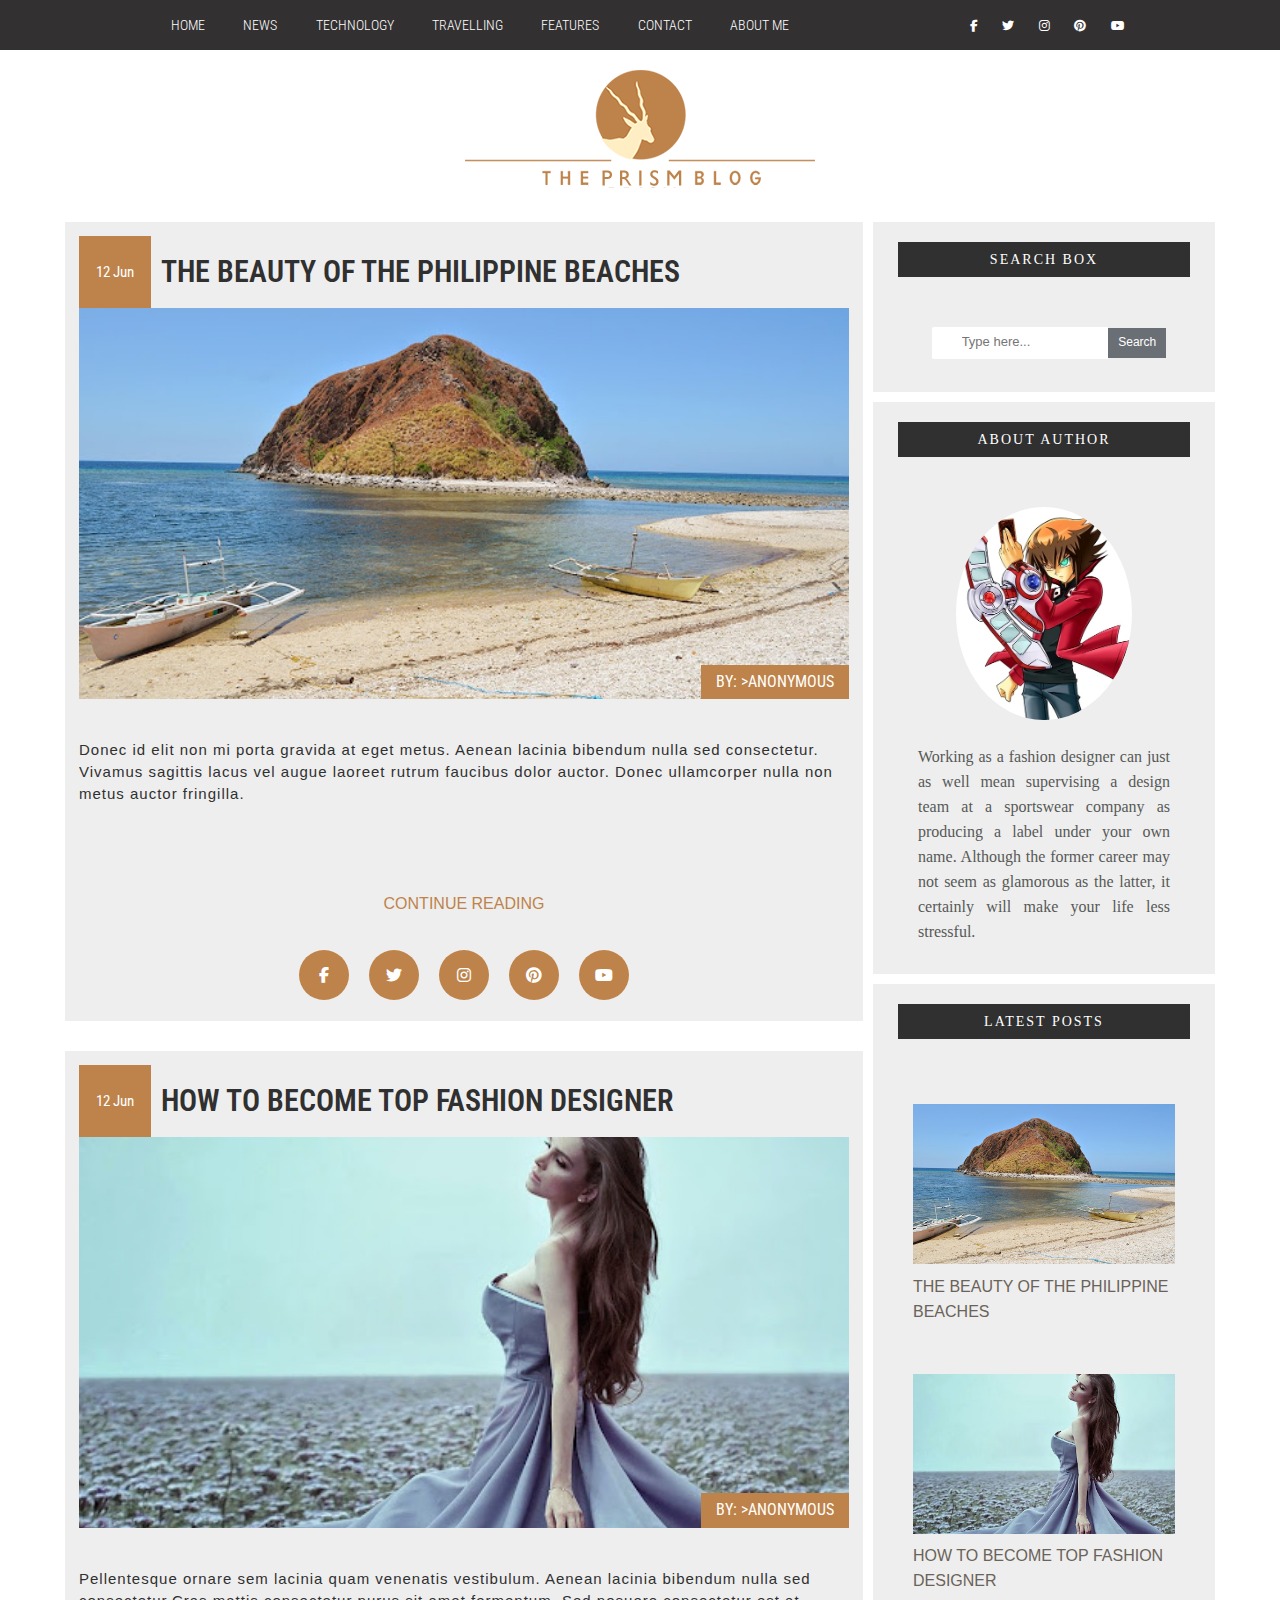
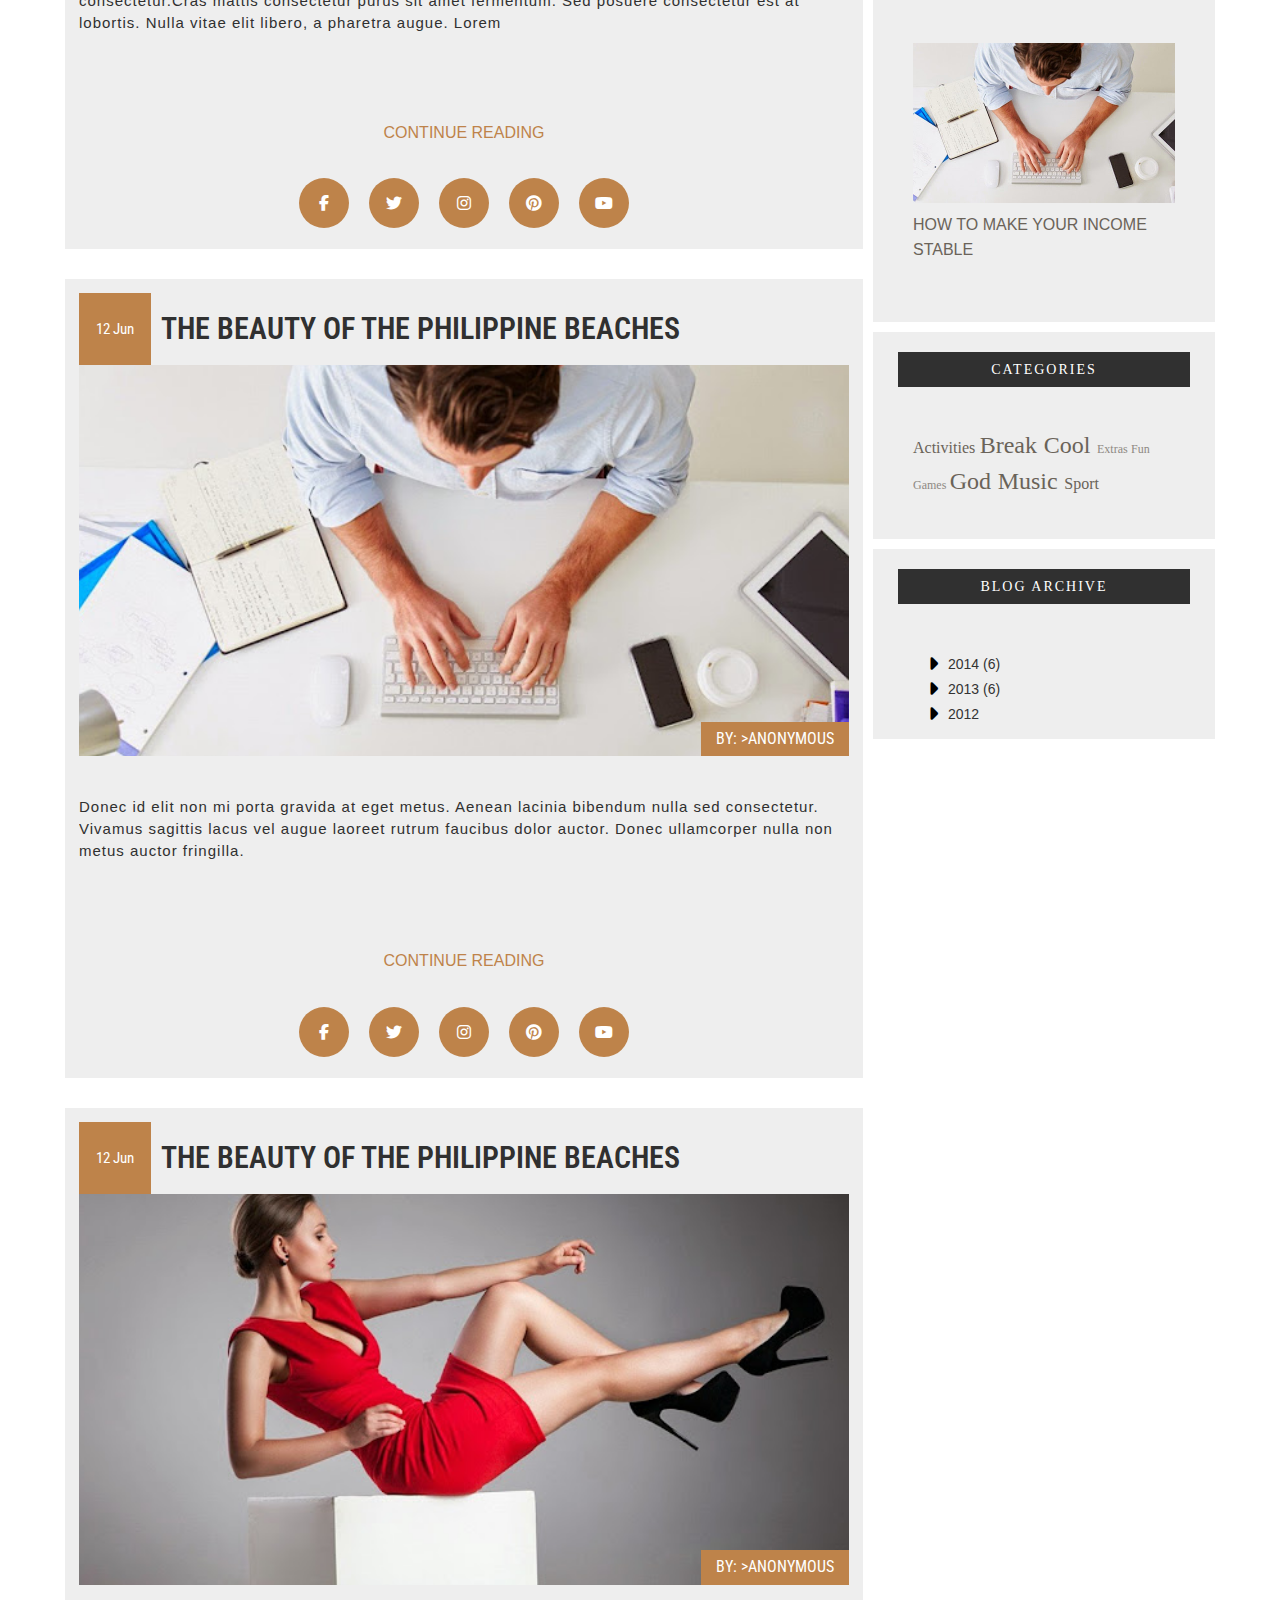
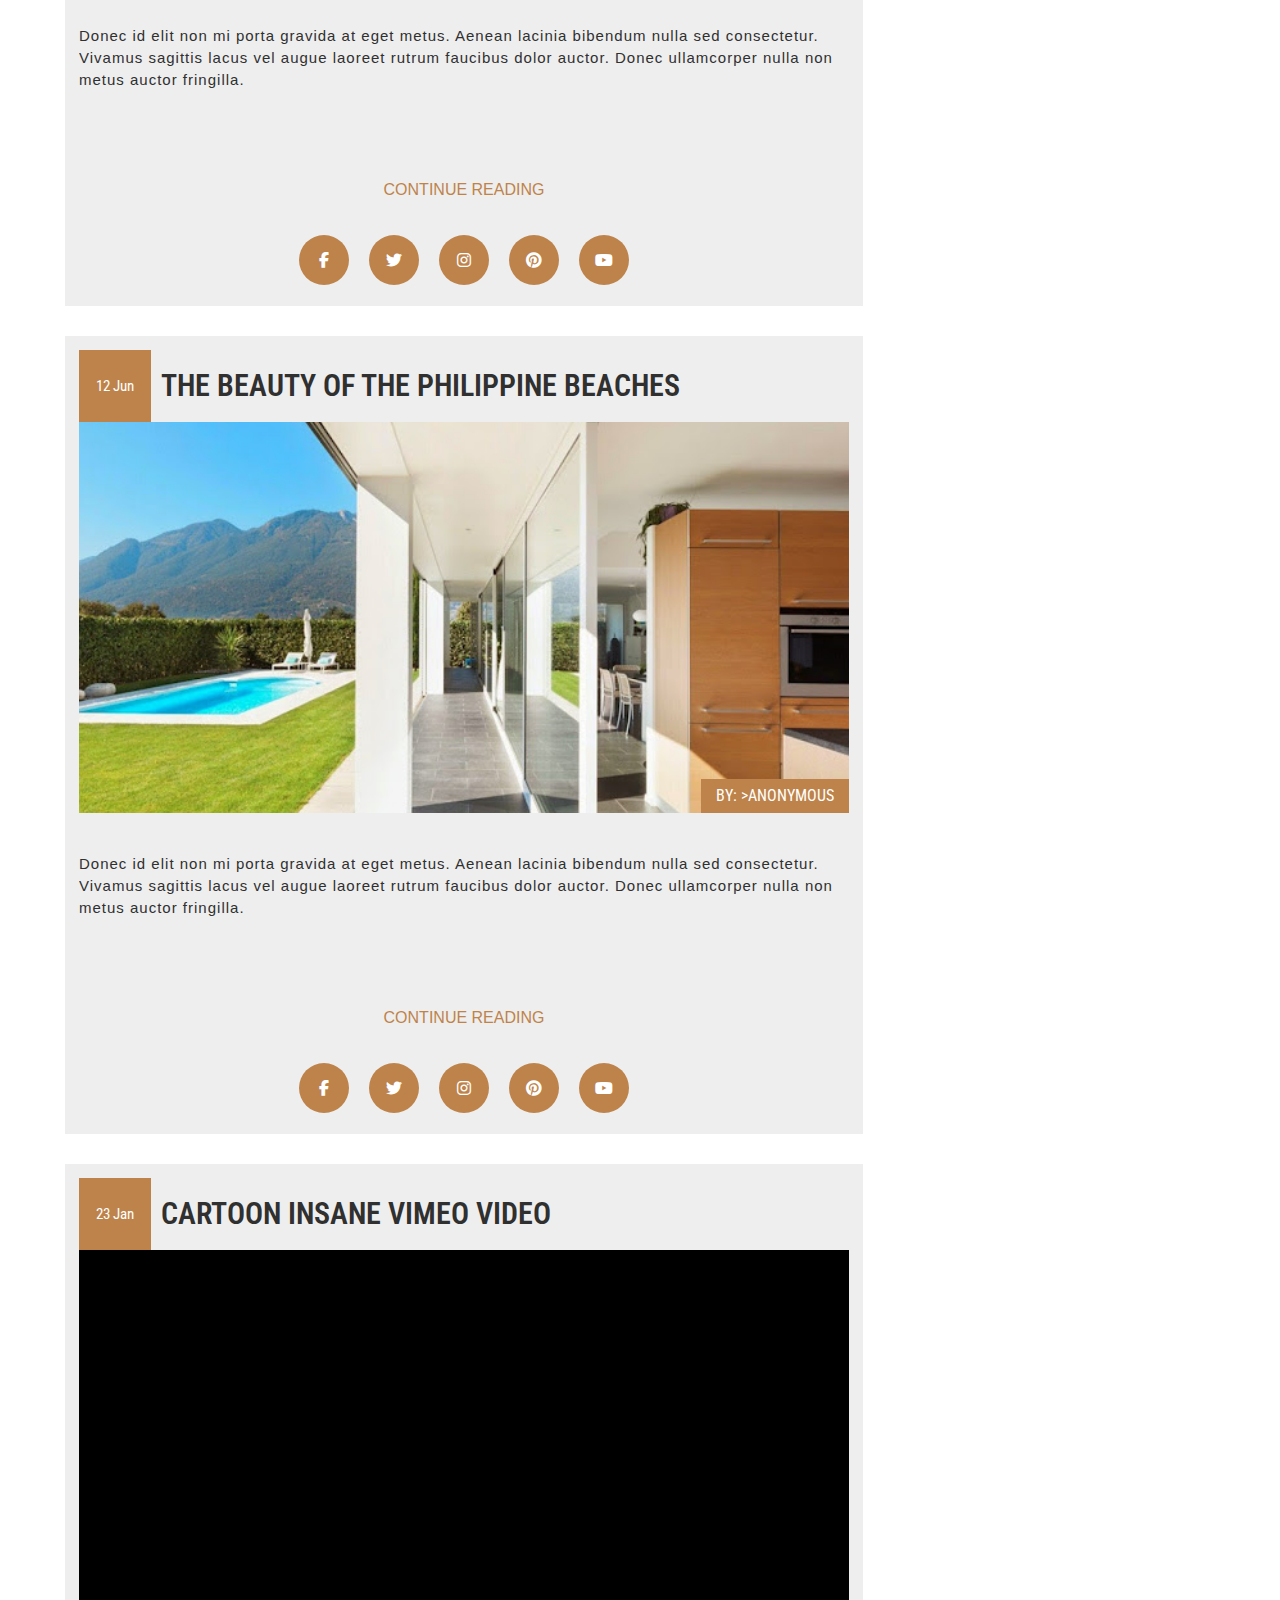
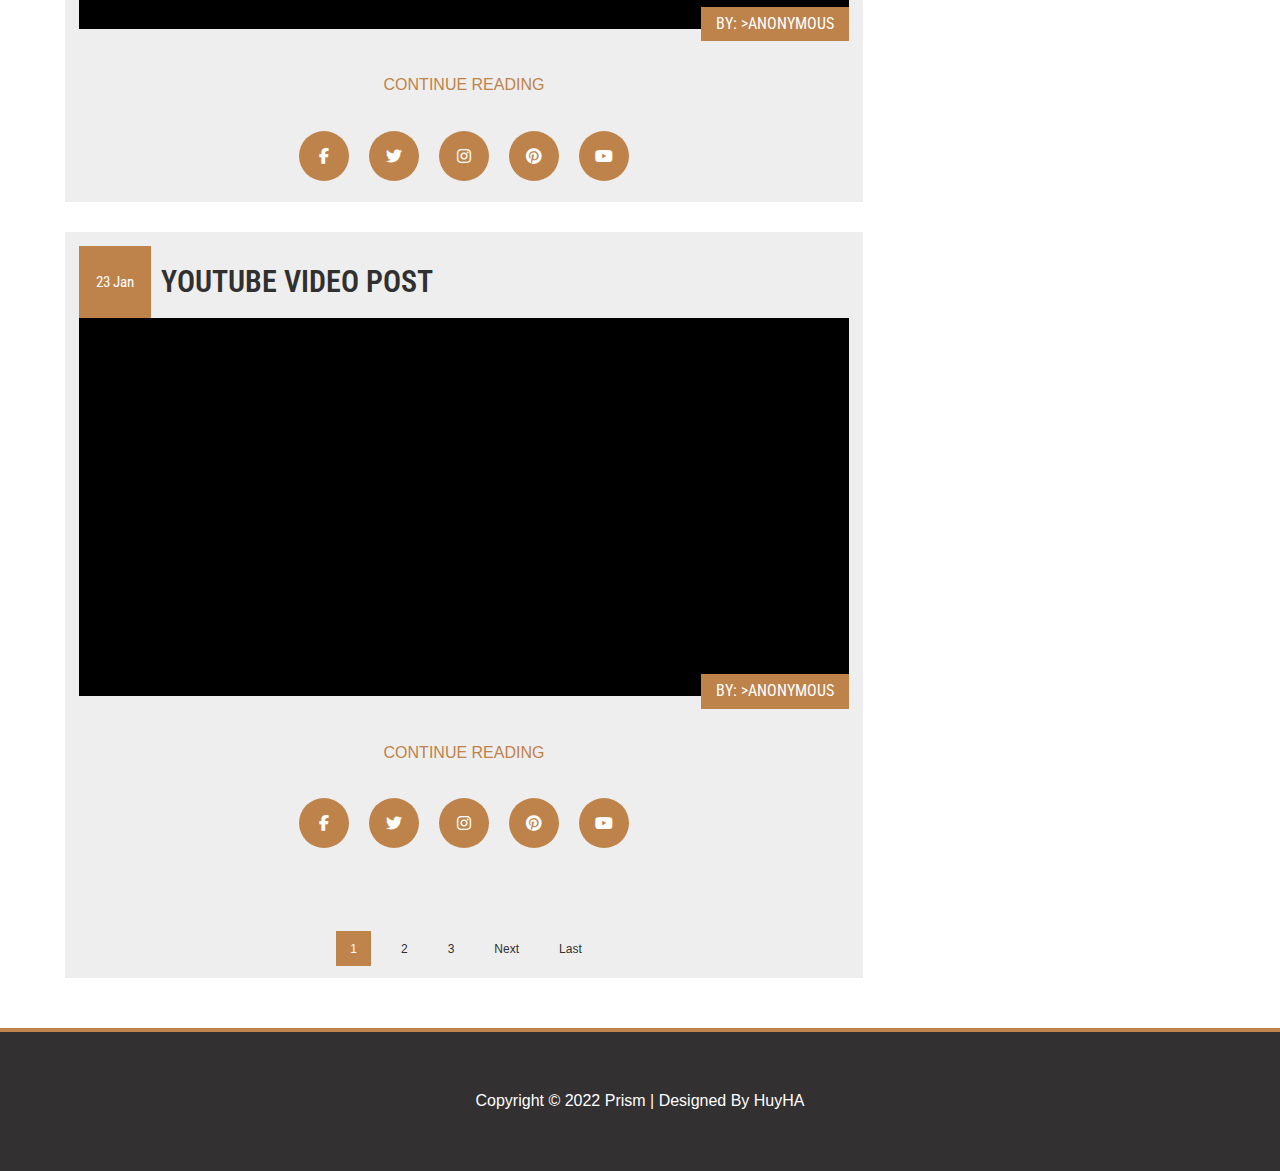
<file: index.html>
<!DOCTYPE html>
<html lang="en">
<head>
    <meta charset="UTF-8">
    <meta http-equiv="X-UA-Compatible" content="IE=edge">
    <meta name="viewport" content="width=device-width, initial-scale=1.0">
    <link rel="preconnect" href="https://fonts.gstatic.com" crossorigin>
    <link href="//fonts.googleapis.com/css?family=Roboto+Condensed:400,300" rel="stylesheet" type="text/css">
    <link rel="stylesheet" href="https://cdnjs.cloudflare.com/ajax/libs/font-awesome/6.2.0/css/all.min.css">
    <link rel="stylesheet" href="Asset/css/reset.css">
    <link rel="stylesheet" href="Asset/css/main.css">
    <link rel="stylesheet" href="Asset/css/reponsive.css">
    <title>HuyHaBlog</title>
</head>
<body>
    <!-- Start header -->
    <header>
        <ul class="navbar">
            <li class="navbar__item">
                <a href="#" class="navbar-item__link">HOME</a>
            </li>
            <li class="navbar__item">
                <a href="#" class="navbar-item__link">NEWS</a>
            </li>
            <li class="navbar__item">
                <a href="#" class="navbar-item__link">Technology</a>
            </li>
            <li class="navbar__item">
                <a href="#" class="navbar-item__link">TRAVELLING</a>
            </li>
            <li class="navbar__item">
                <a href="#" class="navbar-item__link">Features</a>
                <ul class="navbar__child">
                    <li class="navbar-child__item">
                       <a href="#" class="navbar-item-child__link">
                            Music
                       </a> 
                    </li>
                    <li class="navbar-child__item">
                        <a href="#" class="navbar-item-child__link">
                            Group
                        </a>
                    </li>
                    <li class="navbar-child__item">
                        <a href="#" class="navbar-item-child__link">
                            SUB MENU 3
                        </a>        
                    </li>
                    <li class="navbar-child__item">
                        <a href="#" class="navbar-item-child__link">
                            SUB MENU 4
                        </a>
                    </li>
                </ul>
            </li>
            <li class="navbar__item">
                <a href="#" class="navbar-item__link">CONTACT</a>
            </li>
            <li class="navbar__item">
                <a href="#" class="navbar-item__link">About me</a>
            </li>
        </ul>
        <!-- Navbar mobile -->
        <div class="navbar__mobile">
            <label class="fa-solid fa-bars navbar__mobile--icon" for="navbar__mobile--check"></label>
            <input type="checkbox" id="navbar__mobile--check"  name="navbar__mobile--check" hidden>
            <ul class="navbar-list__mobile">
                <li class="navbar-item__mobile">
                    <a href="#" class="navbar-item-mobile__link">Home</a>
                </li>
                <li class="navbar-item__mobile">
                    <a href="#" class="navbar-item-mobile__link">News</a>
                </li>
                <li class="navbar-item__mobile">
                    <a href="#" class="navbar-item-mobile__link">Technology</a>
                </li>
                <li class="navbar-item__mobile">
                    <a href="#" class="navbar-item-mobile__link">Travelling</a>
                </li>
                <li class="navbar-item__mobile">
                    <a href="#" class="navbar-item-mobile__link">Features
                        <i class="fa-solid fa-caret-right navbar-item-child__icon"></i>
                        <i class="fa-solid fa-sort-down navbar-item-child__icon--seccon"></i>
                    </a>
                    <ul class="navbar-child__mobile">
                        <li class="navbar-child-item__mobile">
                           <a href="#" class="navbar-item-child-mobile__link">
                                Music
                           </a> 
                        </li>
                        <li class="navbar-child-item__mobile">
                            <a href="#" class="navbar-item-child-mobile__link">
                                Group
                            </a>
                        </li>
                        <li class="navbar-child-item__mobile">
                            <a href="#" class="navbar-item-child-mobile__link">
                                Sub menu 3
                            </a>        
                        </li>
                        <li class="navbar-child-item__mobile">
                            <a href="#" class="navbar-item-child-mobile__link">
                                Sub menu 4
                            </a>
                        </li>
                    </ul>
                </li>
                <li class="navbar-item__mobile">
                    <a href="#" class="navbar-item-mobile__link">Contact</a>
                </li>
                <li class="navbar-item__mobile">
                    <a href="#" class="navbar-item-mobile__link">About me</a>
                </li>
            </ul>
        </div>
        <div class="navbar__icon">
            <a href="#" class="navbar-icon__link">
                <i class="fa-brands fa-facebook-f navbar-icon__item"></i>
            </a>
            <a href="#" class="navbar-icon__link">
                <i class="fa-brands fa-twitter navbar-icon__item"></i>
            </a>
            <a href="#" class="navbar-icon__link">
                <i class="fa-brands fa-instagram navbar-icon__item"></i>
            </a>
            <a href="#" class="navbar-icon__link">
                <i class="fa-brands fa-pinterest navbar-icon__item"></i>
            </a>
            <a href="#" class="navbar-icon__link">
                <i class="fa-brands fa-youtube navbar-icon__item"></i>
            </a>
        </div>
    </header>
    <!-- End header -->
    <!-- Start -->
    <div class="logo">
        <img src="Asset/Images/logo.png" alt="logoBlog" class="logo__image">
    </div>
    <!-- End -->
    <div id="main">
        <!-- Start content -->
        <div class="content">
            <div class="list__post">
                <div class="post">
                    <div class="header__post">
                        <p class="date__post">12 Jun</p> 
                        <h2 class="title__post">
                            <a href="#" class="title-post__link">
                                THE BEAUTY OF THE PHILIPPINE BEACHES
                            </a>
                        </h2>
                    </div>
                    <div class="body__post">
                        <div class="layer-post__image">
                            <a href="detailPost.html" class="image-post__link">
                                <div class="image__post" style="--image: url('/Asset/Images/post1.jpg')"></div>
                            </a>
                            <a href="#" class="content-image__post--link">                    
                                <p class="content-image__post">
                                    BY: >ANONYMOUS
                                </p>
                            </a>
                        </div>
                        <div class="content__post">
                           <p>
                            Donec id elit non mi porta gravida at eget metus. Aenean lacinia bibendum nulla sed consectetur. Vivamus sagittis lacus vel augue laoreet rutrum faucibus dolor auctor. Donec ullamcorper nulla non metus auctor fringilla.
                           </p> 
                        </div>
                    </div>
                    <div class="footer__post">
                        <a href="#" class="content-footer__post">
                            CONTINUE READING
                        </a>
                        <ul class="list-icon__footer">
                            <a href="#" class="icon-footer__link">
                                <i class="fa-brands fa-facebook-f icon-footer__item"></i>
                            </a>
                            <a href="#" class="icon-footer__link">
                                <i class="fa-brands fa-twitter icon-footer__item"></i>
                            </a>
                            <a href="#" class="icon-footer__link">
                                <i class="fa-brands fa-instagram icon-footer__item"></i>
                            </a>
                            <a href="#" class="icon-footer__link">
                                <i class="fa-brands fa-pinterest icon-footer__item"></i>
                            </a>
                            <a href="#" class="icon-footer__link">
                                <i class="fa-brands fa-youtube icon-footer__item"></i>
                            </a>
                        </ul>
                    </div>
                </div>
                <div class="post">
                    <div class="header__post">
                        <p class="date__post">12 Jun</p> 
                        <h2 class="title__post">
                            <a href="#" class="title-post__link">
                                HOW TO BECOME TOP FASHION DESIGNER
                            </a>
                        </h2>
                    </div>
                    <div class="body__post">
                        <div class="layer-post__image">
                            <a href="#" class="image-post__link">
                                <div class="image__post" style="--image: url('/Asset/Images/post2.jpg')"></div>
                            </a>
                            <a href="#" class="content-image__post--link">                    
                                <p class="content-image__post">
                                    BY: >ANONYMOUS
                                </p>
                            </a>
                        </div>
                        <div class="content__post">
                           <p>
                            Pellentesque ornare sem lacinia quam venenatis vestibulum. Aenean lacinia bibendum nulla sed consectetur.Cras mattis consectetur purus sit amet fermentum. Sed posuere consectetur est at lobortis. Nulla vitae elit libero, a pharetra augue. Lorem
                           </p> 
                        </div>
                    </div>
                    <div class="footer__post">
                        <a href="#" class="content-footer__post">
                            CONTINUE READING
                        </a>
                        <ul class="list-icon__footer">
                            <a href="#" class="icon-footer__link">
                                <i class="fa-brands fa-facebook-f icon-footer__item"></i>
                            </a>
                            <a href="#" class="icon-footer__link">
                                <i class="fa-brands fa-twitter icon-footer__item"></i>
                            </a>
                            <a href="#" class="icon-footer__link">
                                <i class="fa-brands fa-instagram icon-footer__item"></i>
                            </a>
                            <a href="#" class="icon-footer__link">
                                <i class="fa-brands fa-pinterest icon-footer__item"></i>
                            </a>
                            <a href="#" class="icon-footer__link">
                                <i class="fa-brands fa-youtube icon-footer__item"></i>
                            </a>
                        </ul>
                    </div>
                </div>
                <div class="post">
                    <div class="header__post">
                        <p class="date__post">12 Jun</p> 
                        <h2 class="title__post">
                            <a href="#" class="title-post__link">
                                THE BEAUTY OF THE PHILIPPINE BEACHES
                            </a>
                        </h2>
                    </div>
                    <div class="body__post">
                        <div class="layer-post__image">
                            <a href="#" class="image-post__link">
                                <div class="image__post" style="--image: url('/Asset/Images/post3.jpg')"></div>
                            </a>
                            <a href="#" class="content-image__post--link">                    
                                <p class="content-image__post">
                                    BY: >ANONYMOUS
                                </p>
                            </a>
                        </div>
                        <div class="content__post">
                           <p>
                            Donec id elit non mi porta gravida at eget metus. Aenean lacinia bibendum nulla sed consectetur. Vivamus sagittis lacus vel augue laoreet rutrum faucibus dolor auctor. Donec ullamcorper nulla non metus auctor fringilla.
                           </p> 
                        </div>
                    </div>
                    <div class="footer__post">
                        <a href="#" class="content-footer__post">
                            CONTINUE READING
                        </a>
                        <ul class="list-icon__footer">
                            <a href="#" class="icon-footer__link">
                                <i class="fa-brands fa-facebook-f icon-footer__item"></i>
                            </a>
                            <a href="#" class="icon-footer__link">
                                <i class="fa-brands fa-twitter icon-footer__item"></i>
                            </a>
                            <a href="#" class="icon-footer__link">
                                <i class="fa-brands fa-instagram icon-footer__item"></i>
                            </a>
                            <a href="#" class="icon-footer__link">
                                <i class="fa-brands fa-pinterest icon-footer__item"></i>
                            </a>
                            <a href="#" class="icon-footer__link">
                                <i class="fa-brands fa-youtube icon-footer__item"></i>
                            </a>
                        </ul>
                    </div>
                </div>
                <div class="post">
                    <div class="header__post">
                        <p class="date__post">12 Jun</p> 
                        <h2 class="title__post">
                            <a href="#" class="title-post__link">
                                THE BEAUTY OF THE PHILIPPINE BEACHES
                            </a>
                        </h2>
                    </div>
                    <div class="body__post">
                        <div class="layer-post__image">
                            <a href="#" class="image-post__link">
                                <div class="image__post" style="--image: url('/Asset/Images/post4.jpg')"></div>
                            </a>
                            <a href="#" class="content-image__post--link">                    
                                <p class="content-image__post">
                                    BY: >ANONYMOUS
                                </p>
                            </a>
                        </div>
                        <div class="content__post">
                           <p>
                            Donec id elit non mi porta gravida at eget metus. Aenean lacinia bibendum nulla sed consectetur. Vivamus sagittis lacus vel augue laoreet rutrum faucibus dolor auctor. Donec ullamcorper nulla non metus auctor fringilla.
                           </p> 
                        </div>
                    </div>
                    <div class="footer__post">
                        <a href="#" class="content-footer__post">
                            CONTINUE READING
                        </a>
                        <ul class="list-icon__footer">
                            <a href="#" class="icon-footer__link">
                                <i class="fa-brands fa-facebook-f icon-footer__item"></i>
                            </a>
                            <a href="#" class="icon-footer__link">
                                <i class="fa-brands fa-twitter icon-footer__item"></i>
                            </a>
                            <a href="#" class="icon-footer__link">
                                <i class="fa-brands fa-instagram icon-footer__item"></i>
                            </a>
                            <a href="#" class="icon-footer__link">
                                <i class="fa-brands fa-pinterest icon-footer__item"></i>
                            </a>
                            <a href="#" class="icon-footer__link">
                                <i class="fa-brands fa-youtube icon-footer__item"></i>
                            </a>
                        </ul>
                    </div>
                </div>
                <div class="post">
                    <div class="header__post">
                        <p class="date__post">12 Jun</p> 
                        <h2 class="title__post">
                            <a href="#" class="title-post__link">
                                THE BEAUTY OF THE PHILIPPINE BEACHES
                            </a>
                        </h2>
                    </div>
                    <div class="body__post">
                        <div class="layer-post__image">
                            <a href="#" class="image-post__link">
                                <div class="image__post" style="--image: url('/Asset/Images/post5.jpg')"></div>
                            </a>
                            <a href="#" class="content-image__post--link">                    
                                <p class="content-image__post">
                                    BY: >ANONYMOUS
                                </p>
                            </a>
                        </div>
                        <div class="content__post">
                           <p>
                            Donec id elit non mi porta gravida at eget metus. Aenean lacinia bibendum nulla sed consectetur. Vivamus sagittis lacus vel augue laoreet rutrum faucibus dolor auctor. Donec ullamcorper nulla non metus auctor fringilla.
                           </p> 
                        </div>
                    </div>
                    <div class="footer__post">
                        <a href="#" class="content-footer__post">
                            CONTINUE READING
                        </a>
                        <ul class="list-icon__footer">
                            <a href="#" class="icon-footer__link">
                                <i class="fa-brands fa-facebook-f icon-footer__item"></i>
                            </a>
                            <a href="#" class="icon-footer__link">
                                <i class="fa-brands fa-twitter icon-footer__item"></i>
                            </a>
                            <a href="#" class="icon-footer__link">
                                <i class="fa-brands fa-instagram icon-footer__item"></i>
                            </a>
                            <a href="#" class="icon-footer__link">
                                <i class="fa-brands fa-pinterest icon-footer__item"></i>
                            </a>
                            <a href="#" class="icon-footer__link">
                                <i class="fa-brands fa-youtube icon-footer__item"></i>
                            </a>
                        </ul>
                    </div>
                </div>
                <div class="post">
                    <div class="header__post">
                        <p class="date__post">23 Jan</p> 
                        <h2 class="title__post">
                            <a href="#" class="title-post__link">
                                CARTOON INSANE VIMEO VIDEO
                            </a>
                        </h2>
                    </div>
                    <div class="body__post">
                        <div class="layer-post__image">
                            <div class="layer-post-video">
                                <iframe width="100%" height="370" frameborder="no" src="https://player.vimeo.com/video/59140833" scrolling="no"></iframe>
                            </div>
                            <a href="#" class="content-image__post--link">                    
                                <p class="content-image__post">
                                    BY: >ANONYMOUS
                                </p>
                            </a>
                        </div>
                    </div>
                    <div class="footer__post">
                        <a href="#" class="content-footer__post">
                            CONTINUE READING
                        </a>
                        <ul class="list-icon__footer">
                            <a href="#" class="icon-footer__link">
                                <i class="fa-brands fa-facebook-f icon-footer__item"></i>
                            </a>
                            <a href="#" class="icon-footer__link">
                                <i class="fa-brands fa-twitter icon-footer__item"></i>
                            </a>
                            <a href="#" class="icon-footer__link">
                                <i class="fa-brands fa-instagram icon-footer__item"></i>
                            </a>
                            <a href="#" class="icon-footer__link">
                                <i class="fa-brands fa-pinterest icon-footer__item"></i>
                            </a>
                            <a href="#" class="icon-footer__link">
                                <i class="fa-brands fa-youtube icon-footer__item"></i>
                            </a>
                        </ul>
                    </div>
                </div>
                <div class="post">
                    <div class="header__post">
                        <p class="date__post">23 Jan</p> 
                        <h2 class="title__post">
                            <a href="#" class="title-post__link">
                                YOUTUBE VIDEO POST
                            </a>
                        </h2>
                    </div>
                    <div class="body__post">
                        <div class="layer-post__image">
                            <div class="layer-post-video">
                                <iframe width="100%" height="370" frameborder="no" src="https://www.youtube.com/embed/0zpi-iSGFaY" scrolling="no"></iframe>
                            </div>
                            <a href="#" class="content-image__post--link">                    
                                <p class="content-image__post">
                                    BY: >ANONYMOUS
                                </p>
                            </a>
                        </div>
                    </div>
                    <div class="footer__post">
                        <a href="#" class="content-footer__post">
                            CONTINUE READING
                        </a>
                        <ul class="list-icon__footer">
                            <a href="#" class="icon-footer__link">
                                <i class="fa-brands fa-facebook-f icon-footer__item"></i>
                            </a>
                            <a href="#" class="icon-footer__link">
                                <i class="fa-brands fa-twitter icon-footer__item"></i>
                            </a>
                            <a href="#" class="icon-footer__link">
                                <i class="fa-brands fa-instagram icon-footer__item"></i>
                            </a>
                            <a href="#" class="icon-footer__link">
                                <i class="fa-brands fa-pinterest icon-footer__item"></i>
                            </a>
                            <a href="#" class="icon-footer__link">
                                <i class="fa-brands fa-youtube icon-footer__item"></i>
                            </a>
                        </ul>
                        <ul class="pagination__list">
                            <li class="pagination__item pagecurrent">
                                <a href="#" class="pagination-item__link">1</a>
                            </li>
                            <li class="pagination__item">
                                <a href="#" class="pagination-item__link">2</a>
                            </li>
                            <li class="pagination__item">
                                <a href="#" class="pagination-item__link">3</a>
                            </li>
                            <li class="pagination__item">
                                <a href="#" class="pagination-item__link">Next</a>
                            </li>
                            <li class="pagination__item">
                                <a href="#" class="pagination-item__link">Last</a>
                            </li>
                        </ul>
                    </div>
                </div>
            </div>
        </div>
        <!-- End content -->
        <!-- Start rightDiv -->
        <div class="sidebar">
            <div class="widget">
                <div class="siderbar__header">
                    <h2 class="siderbar-header__title">SEARCH BOX</h2>
                </div>
                <div class="siderbar__body">
                    <input type="text" name="search" id="search" class="input__search" placeholder="Type here...">
                    <a href="#" class="btn__search">
                        Search
                    </a>
                </div>
            </div>
            <div class="widget">
                <div class="siderbar__header">
                    <h2 class="siderbar-header__title">ABOUT AUTHOR</h2>
                </div>
                <img src="/Asset/Images/avarta.jpg" alt="avartar" class="image-about__author">
                <p class="content__about">Working as a fashion designer can just as well mean supervising a design team at a sportswear company as producing a label under your own name. Although the former career may not seem as glamorous as the latter, it certainly will make your life less stressful.</p>
            </div>
            <div class="widget">
                <div class="siderbar__header">
                    <h2 class="siderbar-header__title">LATEST POSTS</h2>
                </div>
                <div class="laster-post__list">
                    <div class="laster-post__item">
                        <img src="/Asset/Images/post1.jpg" alt="laster-post-1" class="laster-post__image">
                        <p class="laster-post__content">
                            THE BEAUTY OF THE PHILIPPINE BEACHES
                        </p>
                    </div>
                    <div class="laster-post__item">
                        <img src="/Asset/Images/post2.jpg" alt="laster-post-1" class="laster-post__image">
                        <p class="laster-post__content">
                            HOW TO BECOME TOP FASHION DESIGNER
                        </p>
                    </div>
                    <div class="laster-post__item">
                        <img src="/Asset/Images/post3.jpg" alt="laster-post-1" class="laster-post__image">
                        <p class="laster-post__content">
                            HOW TO MAKE YOUR INCOME STABLE
                        </p>
                    </div>
                </div>
            </div>
            <div class="widget">
                <div class="siderbar__header">
                    <h2 class="siderbar-header__title">CATEGORIES</h2>
                </div>
                <div class="categories__content">
                    <span class="label-size label--size-3">
                        <a href="#" class="categories-content__link">Activities</a>
                    </span>
                    <span class="label-size label--size-5">
                        <a href="#" class="categories-content__link">Break</a>
                    </span>
                    <span class="label-size label--size-5">
                        <a href="#" class="categories-content__link">Cool</a>
                    </span>
                    <span class="label-size label--size-1">                      
                        <a href="#" class="categories-content__link">Extras</a>
                    </span>
                    <span class="label-size label--size-1">                      
                        <a href="#" class="categories-content__link">Fun</a>
                    </span>
                    <span class="label-size label--size-1">
                        <a href="#" class="categories-content__link">Games</a>
                    </span>
                    <span class="label-size label--size-5">
                        <a href="#" class="categories-content__link">God</a>
                    </span>
                    <span class="label-size label--size-5">
                        <a href="#" class="categories-content__link">Music</a>
                    </span>
                    <span class="label-size label--size-3">
                        <a href="#" class="categories-content__link">Sport</a>
                    </span>
                </div>
            </div>
            <div class="widget">
                <div class="siderbar__header">
                    <h2 class="siderbar-header__title">BLOG ARCHIVE</h2>
                </div>
                <div class="archive">
                    <ul class="archive__list">
                        <li class="archive__item">
                            <div class="archive-item__parent">
                                <i class="fa-solid fa-caret-right archive-iten__icon"></i>
                                <a href="#" class="archive-iten__link">
                                    2014 (6)
                                </a>
                            </div>
                            <ul class="archive-sub">
                                <li class="archive-sub__item">
                                    <i class="fa-solid fa-caret-right archive-sub-item__icon"></i>
                                    <a href="#" class="archive-sub-item__link">
                                        June (2)
                                    </a>
                                </li>
                                <li class="archive-sub__item">
                                    <i class="fa-solid fa-caret-right archive-sub-item__icon"></i>                              
                                    <a href="#" class="archive-sub-item__link">
                                        February (3)
                                    </a>
                                </li>
                                <li class="archive-sub__item">
                                    <i class="fa-solid fa-caret-right archive-sub-item__icon"></i>
                                    <a href="#" class="archive-sub-item__link">
                                        January (1)
                                    </a>
                                </li>
                            </ul>
                        </li>
                        <li class="archive__item">
                            <div class="archive-item__parent">
                                <i class="fa-solid fa-caret-right archive-iten__icon"></i>
                                <a href="#" class="archive-iten__link">
                                    2013 (6)
                                </a>
                            </div>
                            <ul class="archive-sub">
                                <li class="archive-sub__item">
                                    <i class="fa-solid fa-caret-right archive-sub-item__icon"></i>
                                    <a href="#" class="archive-sub-item__link">
                                        June (2)
                                    </a>
                                </li>
                                <li class="archive-sub__item">
                                    <i class="fa-solid fa-caret-right archive-sub-item__icon"></i>                              
                                    <a href="#" class="archive-sub-item__link">
                                        February (3)
                                    </a>
                                </li>
                                <li class="archive-sub__item">
                                    <i class="fa-solid fa-caret-right archive-sub-item__icon"></i>
                                    <a href="#" class="archive-sub-item__link">
                                        January (1)
                                    </a>
                                </li>
                            </ul>
                        </li>
                        <li class="archive__item">
                            <div class="archive-item__parent">
                                <i class="fa-solid fa-caret-right archive-iten__icon"></i>
                                <a href="#" class="archive-iten__link">
                                    2012
                                </a>
                            </div>
                            <ul class="archive-sub">
                                <li class="archive-sub__item">
                                    <i class="fa-solid fa-caret-right archive-sub-item__icon"></i>
                                    <a href="#" class="archive-sub-item__link">
                                        June (2)
                                    </a>
                                </li>
                                <li class="archive-sub__item">
                                    <i class="fa-solid fa-caret-right archive-sub-item__icon"></i>                              
                                    <a href="#" class="archive-sub-item__link">
                                        February (3)
                                    </a>
                                </li>
                                <li class="archive-sub__item">
                                    <i class="fa-solid fa-caret-right archive-sub-item__icon"></i>
                                    <a href="#" class="archive-sub-item__link">
                                        January (1)
                                    </a>
                                </li>
                            </ul>
                        </li>
                    </ul>
                </div>
            </div>
        </div>
        <!-- End  rightDiv -->
    </div>
    <!-- Start header -->
    <footer class="footer">
        <div class="footer__content">
            <p class="footer-content__text">
                Copyright © 2022 Prism | Designed By HuyHA
            </p>
        </div>
    </footer>
</body>
</html>
</file>
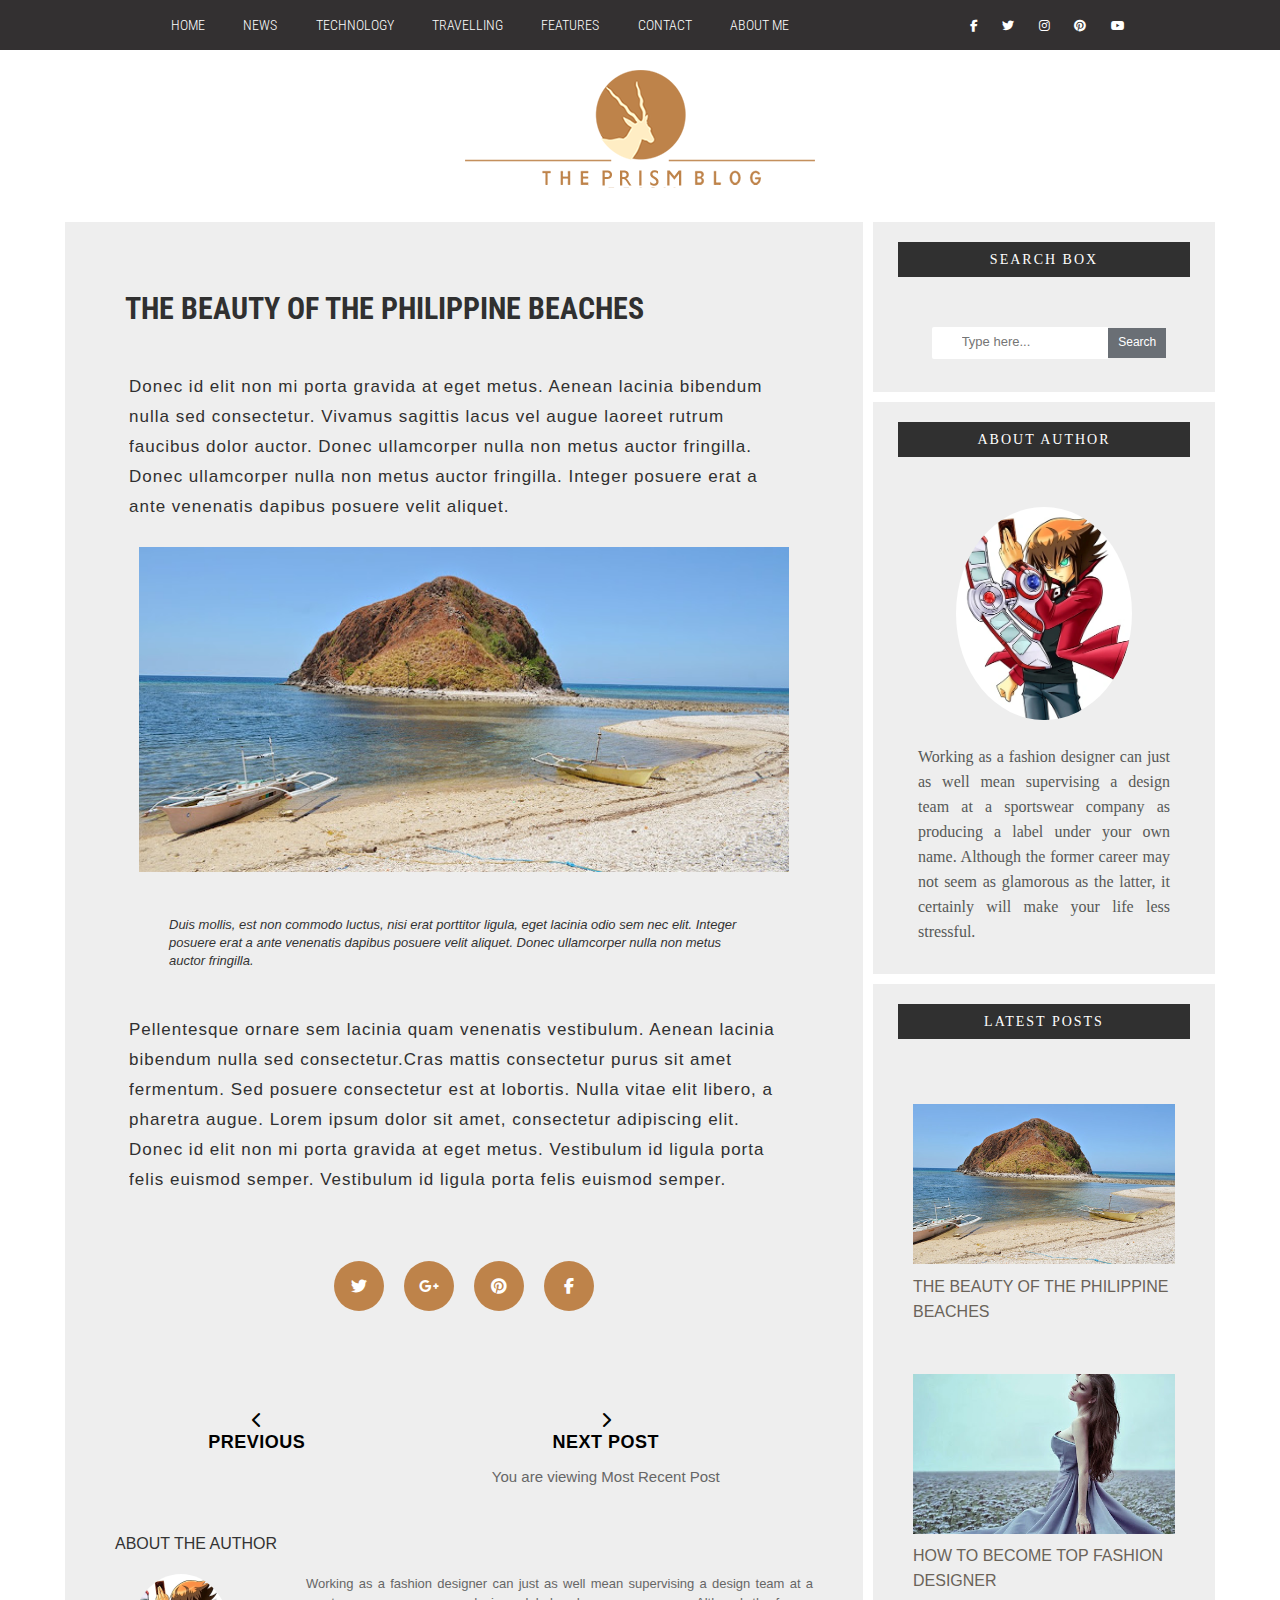
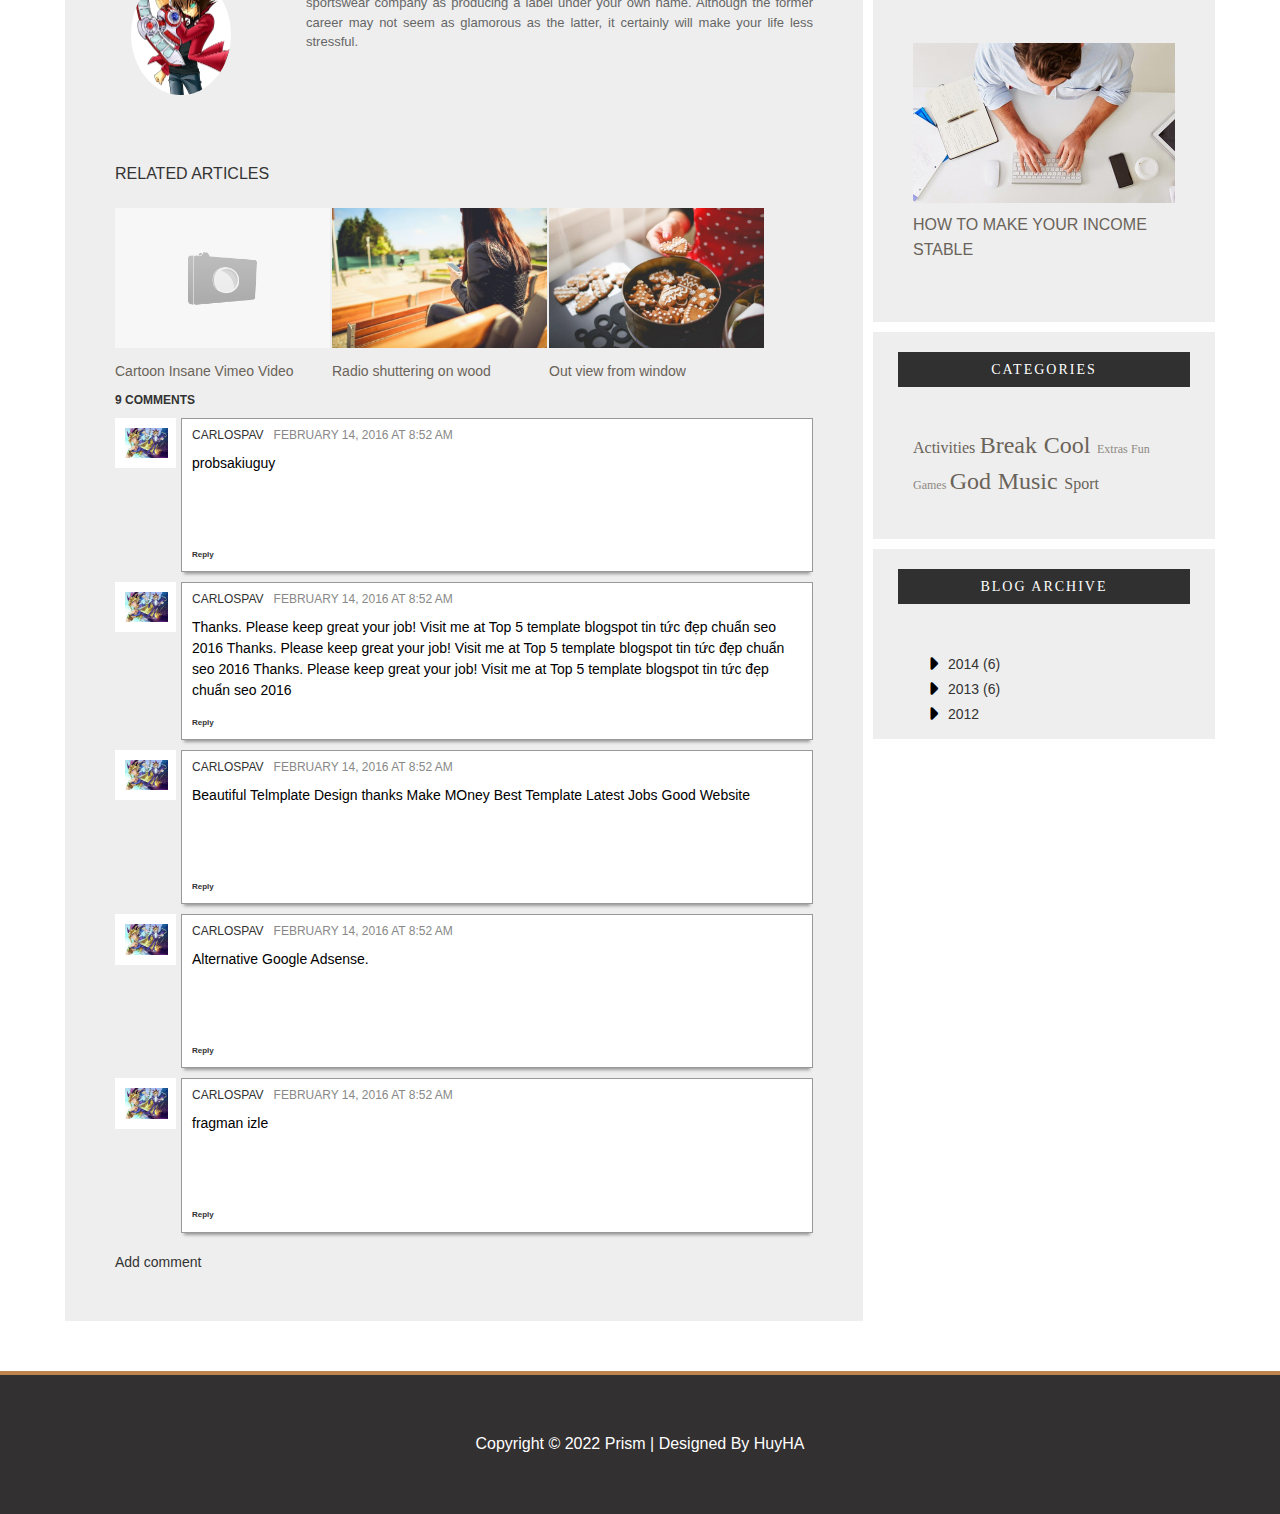
<file: detailPost.html>
<!DOCTYPE html>
<html lang="en">
<head>
    <meta charset="UTF-8">
    <meta http-equiv="X-UA-Compatible" content="IE=edge">
    <meta name="viewport" content="width=device-width, initial-scale=1.0">
    <link rel="preconnect" href="https://fonts.googleapis.com">
    <link rel="preconnect" href="https://fonts.gstatic.com" crossorigin>
    <link href="//fonts.googleapis.com/css?family=Roboto+Condensed:400,300" rel="stylesheet" type="text/css">
    <link href="//fonts.googleapis.com/css?family=Halant" rel="stylesheet" type="text/css">
    <link rel="stylesheet" href="https://cdnjs.cloudflare.com/ajax/libs/font-awesome/6.2.0/css/all.min.css">
    <link rel="stylesheet" href="Asset/css/reset.css">
    <link rel="stylesheet" href="Asset/css/main.css">
    <link rel="stylesheet" href="Asset/css/reponsive.css">
    <title>HuyHaBlog</title>
</head>
<body>
    <!-- Start header -->
    <header>
        <ul class="navbar">
            <li class="navbar__item">
                <a href="#" class="navbar-item__link">HOME</a>
            </li>
            <li class="navbar__item">
                <a href="#" class="navbar-item__link">NEWS</a>
            </li>
            <li class="navbar__item">
                <a href="#" class="navbar-item__link">Technology</a>
            </li>
            <li class="navbar__item">
                <a href="#" class="navbar-item__link">TRAVELLING</a>
            </li>
            <li class="navbar__item">
                <a href="#" class="navbar-item__link">Features</a>
                <ul class="navbar__child">
                    <li class="navbar-child__item">
                       <a href="#" class="navbar-item-child__link">
                            Music
                       </a> 
                    </li>
                    <li class="navbar-child__item">
                        <a href="#" class="navbar-item-child__link">
                            Group
                        </a>
                    </li>
                    <li class="navbar-child__item">
                        <a href="#" class="navbar-item-child__link">
                            SUB MENU 3
                        </a>        
                    </li>
                    <li class="navbar-child__item">
                        <a href="#" class="navbar-item-child__link">
                            SUB MENU 4
                        </a>
                    </li>
                </ul>
            </li>
            <li class="navbar__item">
                <a href="#" class="navbar-item__link">CONTACT</a>
            </li>
            <li class="navbar__item">
                <a href="#" class="navbar-item__link">About me</a>
            </li>
        </ul>
        <!-- navbar mobile -->
        <div class="navbar__mobile">
            <label class="fa-solid fa-bars navbar__mobile--icon" for="navbar__mobile--check"></label>
            <input type="checkbox" id="navbar__mobile--check"  name="navbar__mobile--check" hidden>
            <ul class="navbar-list__mobile">
                <li class="navbar-item__mobile">
                    <a href="#" class="navbar-item-mobile__link">HOME</a>
                </li>
                <li class="navbar-item__mobile">
                    <a href="#" class="navbar-item-mobile__link">NEWS</a>
                </li>
                <li class="navbar-item__mobile">
                    <a href="#" class="navbar-item-mobile__link">Technology</a>
                </li>
                <li class="navbar-item__mobile">
                    <a href="#" class="navbar-item-mobile__link">TRAVELLING</a>
                </li>
                <li class="navbar-item__mobile">
                    <a href="#" class="navbar-item-mobile__link">Features
                        <i class="fa-solid fa-caret-right navbar-item-child__icon"></i>
                        <i class="fa-solid fa-sort-down navbar-item-child__icon--seccon"></i>
                    </a>
                    <ul class="navbar-child__mobile">
                        <li class="navbar-child-item__mobile">
                           <a href="#" class="navbar-item-child-mobile__link">
                                Music
                           </a> 
                        </li>
                        <li class="navbar-child-item__mobile">
                            <a href="#" class="navbar-item-child-mobile__link">
                                Group
                            </a>
                        </li>
                        <li class="navbar-child-item__mobile">
                            <a href="#" class="navbar-item-child-mobile__link">
                                SUB MENU 3
                            </a>        
                        </li>
                        <li class="navbar-child-item__mobile">
                            <a href="#" class="navbar-item-child-mobile__link">
                                SUB MENU 4
                            </a>
                        </li>
                    </ul>
                </li>
                <li class="navbar-item__mobile">
                    <a href="#" class="navbar-item-mobile__link">CONTACT</a>
                </li>
                <li class="navbar-item__mobile">
                    <a href="#" class="navbar-item-mobile__link">About me</a>
                </li>
            </ul>
        </div>
        <div class="navbar__icon">
            <a href="#" class="navbar-icon__link">
                <i class="fa-brands fa-facebook-f navbar-icon__item"></i>
            </a>
            <a href="#" class="navbar-icon__link">
                <i class="fa-brands fa-twitter navbar-icon__item"></i>
            </a>
            <a href="#" class="navbar-icon__link">
                <i class="fa-brands fa-instagram navbar-icon__item"></i>
            </a>
            <a href="#" class="navbar-icon__link">
                <i class="fa-brands fa-pinterest navbar-icon__item"></i>
            </a>
            <a href="#" class="navbar-icon__link">
                <i class="fa-brands fa-youtube navbar-icon__item"></i>
            </a>
        </div>
    </header>
    <!-- End header -->
    <!-- Start -->
    <div class="logo">
        <img src="Asset/Images/logo.png" alt="logoBlog" class="logo__image">
    </div>
    <!-- End -->
    <div id="main" class="detail__main">
        <!-- Start content -->
        <div class="content">
            <div class="list__post">
                <div class="detail__post">
                    <div class="header__detail-post">
                        <h1 class="header-detail__title">
                            THE BEAUTY OF THE PHILIPPINE BEACHES
                        </p>
                    </div>
                    <div class="body__post">
                        <div class="content-detail__post">
                            <p>
                                Donec id elit non mi porta gravida at eget metus. Aenean lacinia bibendum nulla sed consectetur. Vivamus sagittis lacus vel augue laoreet rutrum faucibus dolor auctor. Donec ullamcorper nulla non metus auctor fringilla. Donec ullamcorper nulla non metus auctor fringilla. Integer posuere erat a ante venenatis dapibus posuere velit aliquet.
                            </p> 
                         </div>
                        <div class="layer-detail-post__image">
                            <a href="/Asset/Images/post1.jpg" class="image-detail__post-link">
                                <img src="/Asset/Images/post1.jpg" alt="" srcset="" class="image-detail-post__image">
                            </a>
                            <blockquote class="quote__post">
                                Duis mollis, est non commodo luctus, nisi erat porttitor ligula, eget lacinia odio sem nec elit. Integer posuere erat a ante venenatis dapibus posuere velit aliquet. Donec ullamcorper nulla non metus auctor fringilla.
                            </blockquote>
                        </div>
                        <div class="content-detail__post">
                            <p>
                                Pellentesque ornare sem lacinia quam venenatis vestibulum. Aenean lacinia bibendum nulla sed consectetur.Cras mattis consectetur purus sit amet fermentum. Sed posuere consectetur est at lobortis. Nulla vitae elit libero, a pharetra augue. Lorem ipsum dolor sit amet, consectetur adipiscing elit. Donec id elit non mi porta gravida at eget metus. Vestibulum id ligula porta felis euismod semper. Vestibulum id ligula porta felis euismod semper.
                            </p> 
                         </div>
                    </div>
                    <div class="footer__post">
                        <ul class="list-icon__footer">
                            <a href="#" class="icon-footer__link">
                                <i class="fa-brands fa-twitter icon-footer__item"></i>
                            </a>
                            <a href="#" class="icon-footer__link">
                                <i class="fa-brands fa-google-plus-g icon-footer__item"></i>
                            </a>
                            <a href="#" class="icon-footer__link">
                                <i class="fa-brands fa-pinterest icon-footer__item"></i>
                            </a>
                            <a href="#" class="icon-footer__link">
                                <i class="fa-brands fa-facebook-f icon-footer__item"></i>
                            </a>
                        </ul>
                        <!-- Pagination -->
                        <div class="pagination__post">
                            <ul class="pagination__button">
                                <li class="pagination-icon__item">
                                    <i class="fa-solid fa-chevron-left pagination__icon"></i>
                                    <a href="#" class="pagination__content">PREVIOUS</a>
                                </li>
                                <li class="pagination-icon__item">
                                    <i class="fa-solid fa-chevron-right pagination__icon"></i>
                                    <a href="#" class="pagination__content">
                                        NEXT POST
                                    </a>
                                    <span class="pagination-content__note">You are viewing Most Recent Post</span>
                                </li>      
                            </ul>
                        </div>
                        <!-- Author footer -->
                        <div class="author-wrapper">
                            <h2 class="author-footer__title">ABOUT THE AUTHOR</h2>
                            <div class="author-footer__body">
                                <img src="/Asset/Images/avarta.jpg" alt="avarta" class="author-footer__image">
                                <p class="author-footer__content">
                                    Working as a fashion designer can just as well mean supervising a design team at a sportswear company as producing a label under your own name. Although the former career may not seem as glamorous as the latter, it certainly will make your life less stressful.
                                </p>
                            </div>
                        </div>
                        <!-- Related articles -->
                        <div class="related__articles">
                            <h2 class="related-articles__title">RELATED ARTICLES</h2>
                            <div class="related-articles__list">
                                <div class="related-articles__post">
                                    <a href="#" class="related-articles-post__link">
                                        <img src="/Asset/Images/notfound.png" alt="relatedArticles" class="related-articles-post__image">
                                        <p class="related-articles-post__content">
                                            Cartoon Insane Vimeo Video
                                        </p>
                                    </a>
                                </div>
                                <div class="related-articles__post">
                                    <a href="#" class="related-articles-post__link">
                                        <img src="/Asset/Images/post6.jpg" alt="relatedArticles" class="related-articles-post__image">
                                        <p class="related-articles-post__content">
                                            Radio shuttering on wood
                                        </p>
                                    </a>
                                </div>
                                <div class="related-articles__post">
                                    <a href="#" class="related-articles-post__link">
                                        <img src="/Asset/Images/post7.jpg" alt="relatedArticles" class="related-articles-post__image">
                                        <p class="related-articles-post__content">
                                            Out view from window
                                        </p>
                                    </a>
                                </div>
                            </div>
                        </div>
                        <!-- Post comment -->
                        <div class="post__comment">
                            <h2 class="post-comment__title">
                                9 COMMENTS
                            </h2>
                            <div class="list-post__comment">
                                <div class="post-comment__body">
                                    <div class="post-comment-image__wrap">
                                        <img src="Asset/Images/avarta2.jpg" alt="avarta2" class="post-comment__image">
                                    </div>
                                    <div class="post-comment__header">
                                        <p class="post-comment-header__title">CarlosPav</p>
                                        <p class="post-comment-header__date">FEBRUARY 14, 2016 AT 8:52 AM</p>         
                                        <div class="post-comment__content">
                                            <p class="post-comment-body__conmment">
                                                probsakiuguy
                                            </p>
                                        </div>
                                        <div class="post-comment__reply">
                                            <a href="#" class="post-comment-reply__text">
                                                Reply
                                            </a>
                                        </div>
                                    </div> 
                                </div>
                                <div class="post-comment__body">
                                    <div class="post-comment-image__wrap">
                                        <img src="Asset/Images/avarta2.jpg" alt="avarta2" class="post-comment__image">
                                    </div>
                                    <div class="post-comment__header">
                                        <p class="post-comment-header__title">CarlosPav</p>
                                        <p class="post-comment-header__date">FEBRUARY 14, 2016 AT 8:52 AM</p>         
                                        <div class="post-comment__content">
                                            <p class="post-comment-body__conmment">
                                                Thanks. Please keep great your job!
                                                    Visit me at Top 5 template blogspot tin tức đẹp chuẩn seo 2016
                                                    Thanks. Please keep great your job!
                                                    Visit me at Top 5 template blogspot tin tức đẹp chuẩn seo 2016
                                                    Thanks. Please keep great your job!
                                                    Visit me at Top 5 template blogspot tin tức đẹp chuẩn seo 2016
                                                    
                                            </p>
                                        </div>
                                        <div class="post-comment__reply">
                                            <a href="#" class="post-comment-reply__text">
                                                Reply
                                            </a>
                                        </div>
                                    </div> 
                                </div>
                                <div class="post-comment__body">
                                    <div class="post-comment-image__wrap">
                                        <img src="Asset/Images/avarta2.jpg" alt="avarta2" class="post-comment__image">
                                    </div>
                                    <div class="post-comment__header">
                                        <p class="post-comment-header__title">CarlosPav</p>
                                        <p class="post-comment-header__date">FEBRUARY 14, 2016 AT 8:52 AM</p>         
                                        <div class="post-comment__content">
                                            <p class="post-comment-body__conmment">
                                                Beautiful Telmplate Design thanks
                                                Make MOney
                                                Best Template
                                                Latest Jobs
                                                Good Website
                                            </p>
                                        </div>
                                        <div class="post-comment__reply">
                                            <a href="#" class="post-comment-reply__text">
                                                Reply
                                            </a>
                                        </div>
                                    </div> 
                                </div>
                                <div class="post-comment__body">
                                    <div class="post-comment-image__wrap">
                                        <img src="Asset/Images/avarta2.jpg" alt="avarta2" class="post-comment__image">
                                    </div>
                                    <div class="post-comment__header">
                                        <p class="post-comment-header__title">CarlosPav</p>
                                        <p class="post-comment-header__date">FEBRUARY 14, 2016 AT 8:52 AM</p>         
                                        <div class="post-comment__content">
                                            <p class="post-comment-body__conmment">
                                                Alternative Google Adsense.
                                            </p>
                                        </div>
                                        <div class="post-comment__reply">
                                            <a href="#" class="post-comment-reply__text">
                                                Reply
                                            </a>
                                        </div>
                                    </div> 
                                </div>
                                <div class="post-comment__body">
                                    <div class="post-comment-image__wrap">
                                        <img src="Asset/Images/avarta2.jpg" alt="avarta2" class="post-comment__image">
                                    </div>
                                    <div class="post-comment__header">
                                        <p class="post-comment-header__title">CarlosPav</p>
                                        <p class="post-comment-header__date">FEBRUARY 14, 2016 AT 8:52 AM</p>         
                                        <div class="post-comment__content">
                                            <p class="post-comment-body__conmment">
                                                fragman izle
                                            </p>
                                        </div>
                                        <div class="post-comment__reply">
                                            <a href="#" class="post-comment-reply__text">
                                                Reply
                                            </a>
                                        </div>
                                    </div> 
                                </div>
                            </div>
                            <div class="post-comment__button">
                                <a href="#" class="post-comment-button__link">
                                    Add comment
                                </a>
                            </div>
                        </div>
                    </div>
                </div>
            </div>
        </div>
        <!-- End content -->
        <!-- Start rightDiv -->
        <div class="sidebar">
            <div class="widget">
                <div class="siderbar__header">
                    <h2 class="siderbar-header__title">SEARCH BOX</h2>
                </div>
                <div class="siderbar__body">
                    <input type="text" name="search" id="search" class="input__search" placeholder="Type here...">
                    <a href="#" class="btn__search">
                        Search
                    </a>
                </div>
            </div>
            <div class="widget">
                <div class="siderbar__header">
                    <h2 class="siderbar-header__title">ABOUT AUTHOR</h2>
                </div>
                <img src="/Asset/Images/avarta.jpg" alt="avartar" class="image-about__author">
                <p class="content__about">Working as a fashion designer can just as well mean supervising a design team at a sportswear company as producing a label under your own name. Although the former career may not seem as glamorous as the latter, it certainly will make your life less stressful.</p>
            </div>
            <div class="widget">
                <div class="siderbar__header">
                    <h2 class="siderbar-header__title">LATEST POSTS</h2>
                </div>
                <div class="laster-post__list">
                    <div class="laster-post__item">
                        <img src="/Asset/Images/post1.jpg" alt="laster-post-1" class="laster-post__image">
                        <p class="laster-post__content">
                            THE BEAUTY OF THE PHILIPPINE BEACHES
                        </p>
                    </div>
                    <div class="laster-post__item">
                        <img src="/Asset/Images/post2.jpg" alt="laster-post-1" class="laster-post__image">
                        <p class="laster-post__content">
                            HOW TO BECOME TOP FASHION DESIGNER
                        </p>
                    </div>
                    <div class="laster-post__item">
                        <img src="/Asset/Images/post3.jpg" alt="laster-post-1" class="laster-post__image">
                        <p class="laster-post__content">
                            HOW TO MAKE YOUR INCOME STABLE
                        </p>
                    </div>
                </div>
            </div>
            <div class="widget">
                <div class="siderbar__header">
                    <h2 class="siderbar-header__title">CATEGORIES</h2>
                </div>
                <div class="categories__content">
                    <span class="label-size label--size-3">
                        <a href="#" class="categories-content__link">Activities</a>
                    </span>
                    <span class="label-size label--size-5">
                        <a href="#" class="categories-content__link">Break</a>
                    </span>
                    <span class="label-size label--size-5">
                        <a href="#" class="categories-content__link">Cool</a>
                    </span>
                    <span class="label-size label--size-1">                      
                        <a href="#" class="categories-content__link">Extras</a>
                    </span>
                    <span class="label-size label--size-1">                      
                        <a href="#" class="categories-content__link">Fun</a>
                    </span>
                    <span class="label-size label--size-1">
                        <a href="#" class="categories-content__link">Games</a>
                    </span>
                    <span class="label-size label--size-5">
                        <a href="#" class="categories-content__link">God</a>
                    </span>
                    <span class="label-size label--size-5">
                        <a href="#" class="categories-content__link">Music</a>
                    </span>
                    <span class="label-size label--size-3">
                        <a href="#" class="categories-content__link">Sport</a>
                    </span>
                </div>
            </div>
            <div class="widget">
                <div class="siderbar__header">
                    <h2 class="siderbar-header__title">BLOG ARCHIVE</h2>
                </div>
                <div class="archive">
                    <ul class="archive__list">
                        <li class="archive__item">
                            <div class="archive-item__parent">
                                <i class="fa-solid fa-caret-right archive-iten__icon"></i>
                                <a href="#" class="archive-iten__link">
                                    2014 (6)
                                </a>
                            </div>
                            <ul class="archive-sub">
                                <li class="archive-sub__item">
                                    <i class="fa-solid fa-caret-right archive-sub-item__icon"></i>
                                    <a href="#" class="archive-sub-item__link">
                                        June (2)
                                    </a>
                                </li>
                                <li class="archive-sub__item">
                                    <i class="fa-solid fa-caret-right archive-sub-item__icon"></i>                              
                                    <a href="#" class="archive-sub-item__link">
                                        February (3)
                                    </a>
                                </li>
                                <li class="archive-sub__item">
                                    <i class="fa-solid fa-caret-right archive-sub-item__icon"></i>
                                    <a href="#" class="archive-sub-item__link">
                                        January (1)
                                    </a>
                                </li>
                            </ul>
                        </li>
                        <li class="archive__item">
                            <div class="archive-item__parent">
                                <i class="fa-solid fa-caret-right archive-iten__icon"></i>
                                <a href="#" class="archive-iten__link">
                                    2013 (6)
                                </a>
                            </div>
                            <ul class="archive-sub">
                                <li class="archive-sub__item">
                                    <i class="fa-solid fa-caret-right archive-sub-item__icon"></i>
                                    <a href="#" class="archive-sub-item__link">
                                        June (2)
                                    </a>
                                </li>
                                <li class="archive-sub__item">
                                    <i class="fa-solid fa-caret-right archive-sub-item__icon"></i>                              
                                    <a href="#" class="archive-sub-item__link">
                                        February (3)
                                    </a>
                                </li>
                                <li class="archive-sub__item">
                                    <i class="fa-solid fa-caret-right archive-sub-item__icon"></i>
                                    <a href="#" class="archive-sub-item__link">
                                        January (1)
                                    </a>
                                </li>
                            </ul>
                        </li>
                        <li class="archive__item">
                            <div class="archive-item__parent">
                                <i class="fa-solid fa-caret-right archive-iten__icon"></i>
                                <a href="#" class="archive-iten__link">
                                    2012
                                </a>
                            </div>
                            <ul class="archive-sub">
                                <li class="archive-sub__item">
                                    <i class="fa-solid fa-caret-right archive-sub-item__icon"></i>
                                    <a href="#" class="archive-sub-item__link">
                                        June (2)
                                    </a>
                                </li>
                                <li class="archive-sub__item">
                                    <i class="fa-solid fa-caret-right archive-sub-item__icon"></i>                              
                                    <a href="#" class="archive-sub-item__link">
                                        February (3)
                                    </a>
                                </li>
                                <li class="archive-sub__item">
                                    <i class="fa-solid fa-caret-right archive-sub-item__icon"></i>
                                    <a href="#" class="archive-sub-item__link">
                                        January (1)
                                    </a>
                                </li>
                            </ul>
                        </li>
                    </ul>
                </div>
            </div>
        </div>
        <!-- End  rightDiv -->
    </div>
    <!-- Start header -->
    <footer class="footer">
        <div class="footer__content">
            <p class="footer-content__text">
                Copyright © 2022 Prism | Designed By HuyHA
            </p>
        </div>
    </footer>
</body>
</html>
</file>
<file: Asset/css/main.css>
* {
    box-sizing: content-box;
    margin: 0;
    padding: 0;
    font-family: Verdana, Geneva, sans-serif;
}

/** header */
header {
    display: flex;
    justify-content: space-evenly;
    position: fixed;
    top: 0;
    left: 0;
    right: 0;
    background-color: #333031;
    text-align: center;
    z-index: 99999;
    height: 50px;
}

/** navbar */
.navbar {
    display: inline-block;
    flex: 3;
}

.navbar__item {
    position: relative;
    display: inline-block;
}

.navbar__item:hover .navbar__child {
    display: block;
}

.navbar-item__link {
    display: block;
    color: #FFFFFF;
    font-size: 14px;
    text-decoration: none;
    padding: 17px;
    text-transform: uppercase;
    font-family: 'Roboto Condensed', sans-serif;
    font-weight: 300;
    line-height: 17px;
}

.navbar-item__link:hover {
    color: #c9a96e;
}

.navbar__child {
    display: none;
    position: absolute;
    top: 100%;
    margin-top: 1px;
    background-color: #333031;
    width: 210px;
    list-style: none;
}

.navbar-item-child__link {
    display: block;
    color: #FFFFFF;
    text-decoration: none;
    padding: 10px;
    text-transform: uppercase;
    font-size: 11px;
}

.navbar-item-child__link:hover {
    color: #c9a96e;
    text-decoration: underline;
}

/* navbar mobile */
.navbar__mobile {
    display: none;
    float: left;
    text-align: center;
    line-height: 50px;
    background-color: #4C4C4C;
    height: fit-content;
}

.navbar__mobile--icon {
    color: #fff;
    padding: 15px 22px;
}

.navbar-list__mobile {
    list-style: none;
    display: none;
    width: 140px;
}

.navbar-item__mobile {
    text-transform: uppercase;
    padding-left: 10px;
    line-height: 35px;
}

.navbar-item-mobile__link {
    display: flex;
    align-items: center;
    text-decoration: none;
    color: #fff;
    text-align: left;
    padding-left: 15px;
    font-size: 14px;
    height: 27px;
    font-family:  'Roboto Condensed', sans-serif;
    text-transform: capitalize;
}

#navbar__mobile--check:checked + .navbar-list__mobile {
    display: block;
    animation: sideIn 0.8s linear;
}

@keyframes sideIn {
    from {
        opacity: 0;
    }
    to {
        opacity: 1;
    }
}

.navbar-item-child__icon {
    font-size: 13px;
    height: 12px;
    margin-left: 5px;
}

.navbar-item-child__icon--seccon {
    display: none;
    font-size: 15px;
    height: 24px;
    margin-left: 10px;
}

.navbar-child__mobile {
    list-style: none;
    padding-left: 30px;
    display: none;
}

.navbar-child-item__mobile {
    margin: 10px 0px 15px 0px;
    line-height: 0px;
    text-align: left;
}

.navbar-item__mobile:hover .navbar-item-child__icon--seccon {
    display: inline-block;
}

.navbar-item__mobile:hover .navbar-item-child__icon {
    display: none;
}

.navbar-item__mobile:hover .navbar-item-mobile__link {
    border-radius: 10px;
    background-color: #cccccc;
    color: #333333;
    transition: color 0.2s linear;
}

.navbar-item__mobile:hover .navbar-child__mobile {
    display: block;
}

.navbar-child-item__mobile:hover .navbar-item-mobile__link {
    color: #333333;
    border-radius: 10px;
    background-color: #cccccc;
    text-decoration: none;
}

.navbar-item-child-mobile__link {
    display: block;
    color: #FFFFFF;
    font-size: 14px;
    text-decoration: none;
    padding: 10px;
    text-transform: capitalize;
    font-family:  'Roboto Condensed', sans-serif;
}

.navbar-item-child-mobile__link:hover {
    padding: 12px;
    border-radius: 10px;
    background-color: #cccccc;
    color: #333333;
}

/** navbar icon */
.navbar__icon {
    flex: 1;
    text-align: left;
}

.navbar-icon__link {
    display: inline-block;
    padding: 10px;
    line-height: 30px;
}

.navbar-icon__item {
    color: #FFFFFF;
    font-size: 12px;
}

.navbar-icon__item:hover {
    color: #c9a96e;
}

/* Logo */
.logo {
   margin-top: 70px;
   text-align: center;
}

/* Main */
#main {
    display: flex;
    width: 100%;
    max-width: 1150px;
    margin: 0 auto;
    margin-bottom: 50px;
}

.content {
    flex: 7;
}

/* Content */
.post {
    margin-top: 30px;
    background-color: #EEEEEE;
}

/* Header post */
.header__post {
    display: flex;
    align-items: center;
    padding-top: 14px;
    margin: 0px 14px 0px 14px;
    font-family: 'Roboto Condensed', sans-serif;
}

.date__post {
    font-family: 'Roboto Condensed', helvetica, sans-serif;
    display: inline-block;
    background-color: #BE834A;
    width: 60px;
    padding: 6px;
    height: 60px;
    line-height: 60px;
    color: #fff;
    font-size: 15px;
    text-align: center;
}

.title__post {
    display: inline-block;
}

.title-post__link {
    margin-left: 10px;
    color: #303030;
    text-decoration: none;
    font-size: 30px;
    font-family: 'Roboto Condensed', helvetica, sans-serif;
    font-weight: 600;
    line-height: 1.2;
}

.title-post__link:hover {
    color: #8E8E8E;
    transition: color ease 0.5s;
}

.layer-detail-post__image {
    position: relative;
    min-height: 419px;
    margin: 0px 10px;
}

.image-detail__post-link {
    text-decoration: none;
    color: unset;
}

.image-detail-post__image {
    width: 100%;
}

.quote__post {
    padding: 40px 30px 20px 30px;
    font-size: 13px;
    line-height: 18px;
    font-style: italic;
    color: #333333;
}

/* Body post */
.body__post {
    overflow: hidden;
    margin: 0px 14px 0px 14px;
}

.layer-post__image {
    position: relative;
    overflow: hidden;
    min-height: 391px;
}

.image-post__link {
    text-decoration: none;
    color: unset;
}

.image__post {
    transform: scale(1.05);
    min-height: 391px;
    background: var(--image) no-repeat top center / cover;
    transition: transform linear 0.3s;
}

.image-post__link:hover .image__post {
    cursor: pointer;
    transform: scale(1);
    filter: brightness(0.8);
    border-bottom: 2px solid rgb(51, 51, 51);
}

.content-image__post {
    font-family: 'Roboto Condensed', sans-serif;
    font-size: 16px;
}

.content-image__post--link {
    width: 132px;
    display: block;
    position: absolute;
    right: 0px;
    bottom: 0px;
    text-decoration: none;
    color: #fff;
    background-color: #BE834A;
    padding: 8px;
    text-align: center;
}

.content__post {
    padding: 40px 0px 55px 0px;
    letter-spacing: 1px;
    font-size: 15px;
    color: #303030;
    line-height: 22px;
}

.content__post p {
    font-family: sans-serif;
}

/* post video */
.layer-post-video {
    border: 2px solid #000;
    background-color: #000;
}

/* sidebar */
.sidebar {
    margin-top: 30px;
    margin-left: 10px;
    flex: 3;
}

.sidebar .widget {
    background-color: #EEEEEE;
    margin: 0 0 10px;
    min-height: 150px;
    padding: 10px 25px;
    text-align: center;
}

.siderbar__header {
    background-color: #303030;
    margin-top: 10px;
}

.siderbar-header__title {
    color: #fff;
    font-size: 14px;
    font-weight: normal;
    text-align: center;
    height: 35px;
    line-height: 35px;
    letter-spacing: 2px;
    font-family: 'Open Sans', serif;
}

.siderbar-header__title:hover {
    user-select: none;
}

.siderbar__body {
    margin-top: 50px;
    margin-left: 10px;
}

.input__search {
    padding: 4px 15px 8px 30px;
    max-width: 132px;
    border-radius: 2px;
    background: url(//2.bp.blogspot.com/-xpzxYc77ack/VDpdOE5tzMI/AAAAAAAAAeQ/TyXhIfEIUy4/s1600/search-dark.png) 10px 6px no-repeat rgb(255, 255, 255);
    border: 0px;
    font-size: 13px;
    height: 20px;
}

.btn__search {
    display: inline-block;
    background-color: #6A6F75;
    text-align: center;
    color: #fff;
    font-size: 12px;
    padding: 8px;
    margin-left: -5px;
    border-left: 0px;
    text-decoration: none;
    width: 15%;
}

.btn__search:hover {
    background-color: #4F5356;
}

/** deatail post */
.detail__post {
    margin-top: 30px;
    padding: 50px;
    background-color: #EEEEEE;
}

.header__detail-post {
    margin-left: 10px;
}

.header-detail__title {
    font-size: 30px;
    color: #303030;
    font-family: 'Roboto Condensed', helvetica, sans-serif !important;
}

.content-detail__post {
    padding: 25px 0px;
    letter-spacing: 1px;
    font-size: 17px;
    color: #303030;
    line-height: 30px;
    font-family: Halant,serif!important;
}

.pagination__post {
    padding-top: 80px;
    background-color: #EEEEEE;
}

.pagination__button {
    list-style: none;
    display: flex;
    align-items: flex-start;
    justify-content: space-around;
}

.pagination__icon {
    display: block;
    font-size: 16px;
}

.pagination__content {
    display: block;
    margin-top: 4px;
    text-decoration: none;
    color: #000;
    font-size: 18px;
    font-weight: bold;
    letter-spacing: 0.5px;
}

.pagination-content__note {
    display: block;
    margin-top: 15px;
    color: #666;
    font-size: 15px;
}

/** Author footer */
.author-wrapper {
    padding-top: 50px;
    background-color: #EEEEEE;
}

.author-footer__title {
    color: #333333;
    font-size: 16px;
    text-align: left;
    font-weight: lighter;
}

.author-footer__body {
    margin-top: 20px;
    display: flex;
    justify-content: space-between;
}

.author-footer__image {
    width: 100px;
    border-radius: 50%;
    display: block;
    margin-right: 75px;
    margin-left: 16px;
}

.author-footer__content {
    text-align: justify;
    font-size: 13px;  
    color: #666;
    line-height: 1.5;
}

/* About */
.image-about__author {
    width: 60%;
    border-radius: 50%;
    margin-top: 50px;
}

.content__about {
    font-family: 'Roboto Slab', serif;
    color: #575957;
    line-height: 25px;
    font-size: 16px;
    text-align: justify;
    padding: 20px;
}

/* Laster post */
.laster-post__list {
    margin-top: 65px;
}
.laster-post__item {
    padding: 0px 15px 50px 15px;
}

.laster-post__image {
    width: 100%;
    object-fit: cover;
    min-height: 160px;
    transition: opacity linear 0.1s;
}

.laster-post__image:hover {
    cursor: pointer;
    opacity: 0.7;
}

.laster-post__content {
    margin-top: 5px;
    color: #6a6359;
    line-height: 25px;
    text-align: left;
    font-family: 'Crimson Text', sans-serif;
    font-size: 16px;
    font-weight: 400;
}

/** categories */
.categories__content {
    margin-top: 40px;
    padding: 0px 15px 30px 15px;
    font-family: 'Roboto Slab', serif;
    text-align: left;
}

.label-size {
    line-height: 1.5;
}

.label--size-3 {
    font-size: 100%;
}

.label--size-5 {
    font-size: 150%;
}

.label--size-1 {
    font-size: 12px;
    opacity: 0.9;
}

.label--size-1 .categories-content__link {
    opacity: 0.8;
}

.categories-content__link {
    font-family: 'Roboto Slab', serif;
    color: #6a6359;
    text-decoration: none;
}

/* archive__list */
.archive__list {
    margin-top: 50px;
    list-style: none;
    text-align: left;
    margin-left: 30px;
}

.archive__item {
    padding-bottom: 5px;
}

.archive-item__parent {
    display: flex;
    align-items: center;
}


.archive__item:hover {
    cursor: pointer;
}

.archive__item:active .archive-sub {
    display: block;
}

.archive-iten__icon {
    font-size: 20px;
    margin-right: 10px;
}

.archive-iten__link {
    color: #333333;
    text-decoration: none;
    font-size: 14px;
}

.archive-sub {
    list-style: none;
    align-items: center;
    margin-left: 30px;
    display: none;
}

.archive-sub-item__icon {
    font-size: 20px;
}

.archive-sub-item__link {
    color: #333333;
    text-decoration: none;
    font-size: 14px;
}

.archive-sub__item {
    padding: 5px 0px;
}

/* related articles */
.related__articles {
    padding-top: 70px;
    background-color: #EEEEEE;
}

.related-articles__title {
    color: #333333;
    font-size: 16px;
    text-align: left;
    font-weight: lighter;
}

.related-articles__list {
    padding-top: 25px;
    display: flex;
    align-items: center;
    flex-wrap: wrap;
}

.related-articles-post__link {
    display: block;
    text-decoration: none;
    color: #333333;
}

.related-articles-post__image {
    width: 215px;
    height: 140px;
    object-fit: cover;
    margin-right: 2px;
}

.related-articles-post__content {
    margin-top: 10px;
    font-size: 14px;
    color: #6a6359;
    text-align: left;
    margin-bottom: 5px;
}

/* post comment */
.post__comment {
    padding-top: 10px;
    background-color: #EEEEEE;
    text-align: left;
}

.post-comment__title {
    font-size: 12px;
    color: #333333;
}

.post-comment__body {
    display: flex;
    align-items: flex-start;
    margin-top: 10px;
}

.post-comment-image__wrap {
    background-color: #fff;
    flex: 1;
    margin-right: 5px;
}

.post-comment__image {
    display: block;
    width: 70%;
    padding: 10px;
}

.post-comment__header {
    display: flex;
    flex: 10;
    padding: 10px;
    border: 1px solid #999999;
    box-shadow: 0px 5px 3px -3px #999999;
    min-height: 80px;
    align-items: flex-start;
    flex-wrap: wrap;
    background-color: #fff;
}

.post-comment-header__title {
    font-size: 12px;
    color: #333333;
    margin-right: 10px;
    text-transform: uppercase;
}

.post-comment-header__date {
    font-size: 12px;
    color: #888888;
}

.post-comment__content {
    width: 100%;
    margin-top: 10px;
    min-height: 80px;
}

.post-comment-body__conmment {
    line-height: 1.5;
    font-size: 14px;
}

.post-comment__reply {
    margin-top: 10px;
}

.post-comment-reply__text {
    color: #333333;
    text-decoration: none;
    font-weight: bold;
    font-size: 8px;
}

.post-comment-reply__text:hover {
    text-decoration: underline;
}

.post-comment__button {
    margin-top: 20px;
}

.post-comment-button__link {
    color: #333333;
    font-size: 14px;
    text-decoration: none;
}

/* Footer post */
.footer__post {
    text-align: center;
    margin-top: 20px;
}

.content-footer__post {
    display: block;
    padding: 15px 0px;
    color: #BE834A;
    text-decoration: none;
    transition: color linear 0.3s;
}

.content-footer__post:hover {
    color: #303030;
}

.list-icon__footer {
    display: flex;
    background-color: #EEEEEE;
    height: 92px;
    align-items: center;
    justify-content: center;
}

.icon-footer__link {
    display: block;
    background-color: #BE834A;
    width: 50px;
    height: 50px;
    border-radius: 100%;
}

.icon-footer__link:hover {
    transition: background-color linear 0.3s;
    background-color: #303030;
}

.icon-footer__link + .icon-footer__link {
    margin-left: 20px;
}

.icon-footer__item {
    line-height: 50px;
    color: #fff;
}

/* Pagination */
.pagination__list {
    margin-top: 50px;
    list-style: none;
    display: flex;
    align-items: center;
    justify-content: center;
}

.pagination__item {
    padding: 10px;
    margin: 10px;
}

.pagination__item.pagecurrent {
    padding: 8px 14px;
    background-color: #BE844C;
}

.pagination__item.pagecurrent .pagination-item__link {
    color: #fff;
}

.pagination-item__link {
    font-size: 12px;
    color: #303030;
    text-decoration: none;
}

/* Footer */
.footer {
    border-top: 4px solid #BE844C;
    background-color: #333031;
    min-height: 139px;
}

.footer__content {
    display: flex;
    align-items: center;
    justify-content: center;
    min-height: 139px;
}

.footer-content__text {
    color: #fff;
    font-size: 16px;
}
</file>
<file: Asset/css/reponsive.css>
/* Mobile & Tablet */
@media (max-width: 1023px) {
    .navbar {
        display: none;
    }

    .navbar__icon {
        margin-right: 50px;
        text-align: right;
    }

    .navbar-item__mobile {
        width: 88%;
        min-height: 37px;
    }

    #main {
        overflow: hidden;
        margin-top: 50px;
        max-width: 666px;
        flex-direction: column;
        margin-bottom: 14px;
    }

    #main.detail__main {
        margin-top: 6px;
    }

    .content {
        width: 100%;
    }

    .navbar__mobile {
        display: block;
    }

    .sidebar {
        width: 100%;
        margin-left: 0px;
    }

    .title-post__link {
        margin-left: 0px;
    }

    .layer-post__image {
        min-height: 331px;
    }

    .image__post {
        min-height: 332px;
    }

    .siderbar__body {
        display: flex;
        margin-left: 20px;
    }
    
    .laster-post__item {
        display: flex;
    }

    .laster-post__image {
        width: 43%;
    }

    .laster-post__content {
        margin-top: 10px;
        margin-left: 10px;
        font-size: 14px;
        letter-spacing: 1px;
    }

    .detail__post {
        margin-top: 33px;
        padding: 25px 36px 25px 36px;
    }

    .content-detail__post {
        margin-bottom: 10px;
        font-family: Halant,serif!important;
        font-size: 16px;
    }

    .layer__detail-post__image {
        margin: 0px;
    }
}

/* Tablet  */
@media (min-width: 740px) and (max-width: 1023px) {
    .header__detail-post {
        margin-left: 0px;
        text-align: center;
        padding: 30px 0px 0px;
    }

    .title-detail-post {
        font-size: 30px;
        margin: 0px;
    }

    .content-detail__post {
        padding: 5px 0px 20px;
    }

    .sidebar {
        margin-top: 60px;
    }
}

/* Mobile */
@media (max-width: 740px) {
    .navbar__mobile {
        width: 100%;
        text-align: right;
    }

    .navbar__icon {
        display: none;
    }
    
    .navbar-item__mobile {
        width: 100%;
        min-height: 37px;
    }

    .navbar-list__mobile {
        width: 92%;
        min-height: 255px;
    }

    .logo {
        margin-top: 100px;
        border-top: 1px solid #eee;
    }

    .logo__image {
        margin-top: 15px;
    }

    #main {
        margin-top: -16px;
    }

    .date__post {
        min-width: 60px;
        margin: 10px;
    }

    .title-post__link {
        font-size: 28px;
        font-weight: 700;
        line-height: 1.2;
    }

    .header__post {
        padding-top: 8px;
        align-items: baseline;
        margin: 0px 14px 20px 5px;
    }

    .title__post {
        position: relative;
        top: 5px;
    }
    
    .image__post  {
        min-height: 192px;
    }

    .layer-post__image {
        min-height: 173px;
    }

    .content__post {
        text-align: left;
        padding: 30px 10px 20px 8px;
    }

    .laster-post__image {
        width: 100%;
    }

    .laster-post__item {
        flex-direction: column;
    }

    .laster-post__content {
        margin-left: 0px;
    }

    .detail__post {
        margin-top: 6px;
        padding: 10px 0px 25px 0px;
        margin-bottom: 30px;
    }

    .title-detail-post {
        margin-top: 0px;
        margin-bottom: 0px;
        font-weight: 600;
        font-size: 28px;
    }
    
    .content-detail__post {
        margin-bottom: 0px;
        line-height: 1.8;
    }

    .layer__detail-post__image {
        min-height: 100px;
    }

    .quote__post {
        padding: 40px 36px 20px 36px;
    }

    /* Footer */
    .footer__post {
        margin-top: 20px;
    }

    .footer-content__text {
        text-align: center;
        line-height: 1.8;
        font-size: 17px;
        font-weight: 400;
    }

    .icon-footer__link {
        width: 40px;
        height: 40px;
    }

    .icon-footer__item {
        line-height: 40px;
    }

    .pagination-icon__item {
        display: flex;
        flex-direction: column;
        width: 100%;
    }

    .pagination__icon {
        text-align: left;
        margin-left: 20px;
        font-size: 14px;
    }

    .pagination__content {
        font-size: 16px;
    }

    .pagination-content__note {
        margin-top: 8px;
    }
    
    .pagination__button {
        flex-direction: column-reverse;
    }

    /* Author footer */
    .author-wrapper {
        padding: 50px 10px 0px 10px;
    }

    .author-footer__title {
        font-size: 15px;
    }

    .author-footer__body {
        margin-top: 20px;
    }

    .author-footer__content {
        text-align: left;
        font-size: 13px;
        line-height: 1.5;
    }

    .author-footer__image {
        height: 100px;
        margin-right: 20px;
    }

    /* Related articles */
    .related__articles {
        padding: 70px 10px 0px 10px;
    }

    /* post comment */
    .post__comment {
        padding: 10px;
        margin-bottom: 10px;
    }

    .post-comment-image__wrap   {
        margin-right: 10px;
    }

    /* sidebar */
    .sidebar {
        margin-top: 60px;
    }
}
</file>
